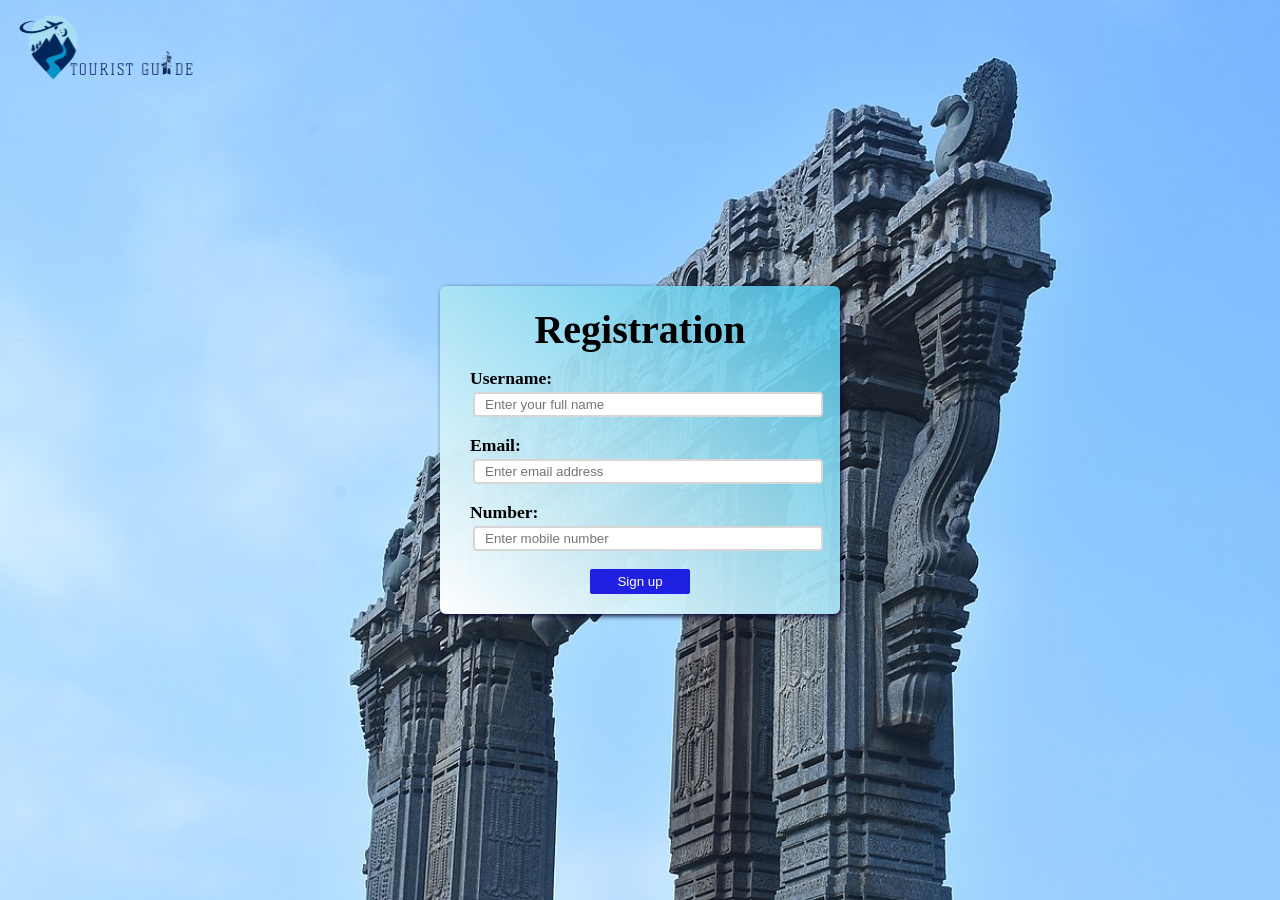
<file: index.html>
<html lang="en">
<head>
    <meta charset="UTF-8">
    <meta name="viewport" content="width=device-width, initial-scale=1.0">
    <title>Login</title>
    <link rel="stylesheet" href="login.css">
</head>
<body>
    <div class="outer-box">     
          
<img src="TOURIST_GUIDE_LOGO.png" alt="My Logo" class="logo">
 
        <div class="inner-box">
             <header class="signup">
                <h1>Registration</h1>
            </header>
            <main class="body">
                <form action="body.html" method="get">
                    <p>
                        <label for="fullname">Username:</label>
                        <input type="text" id="fullname" placeholder="Enter your full name" required>

                    </p>
                        <p>
                        <label for="email">Email:</label>
                        <input type="email" id="email" placeholder="Enter email address" required>
                    </p>
                      <p>
                        <label for="tel">Number:</label>
                        <input type="tel" id="tel" placeholder="Enter mobile number" required>
                    </p>
                                                               
                      <input type="submit" id="submit" value="  Sign up  " >          
                </form>
            </main>
        </div>
    </div>
</body>
</html>
</file>
<file: login.css>
*{
    padding: 0%;
    margin: 0%;
    box-sizing: border-box;
}

.outer-box{
    width: 100vw;
    height: 100vh;
    background-image: url("kala.jpg");
    border-image-width: 100vw;
    background-size: cover;
    background-repeat:no-repeat ;

}
  .logo{
    position: absolute;
    top: 10px;
    left : 10px;
    width: 200px;
    height: 80px;
   }


.inner-box{
    width:400px;
    margin: 0 auto;
    position:relative;
    top:50%;
    transform: translateY(-50%);
    padding: 20px 30px;
    background: linear-gradient(to top right,#ffffffff,#4bc4e8e1);
    border-radius: 6px;
    text-align: center; 
    box-shadow: 2px 2px 5px #090935f4 ;
    z-index: 2;
}

  h1{
    font-size: 2.5rem;
    margin: 0 0 3px 0;
    
}  
 
  .body p {
    margin: 15px 0;
    font-size: 1.1rem;
    max-width: 1px;
    font-weight: 700;
}
.body p input{
    margin: 3px;
    width: 350px;
    height: 25px;
    padding: 10px;
    border: 2px solid #cccc;
    border-radius: 4px;      
}

 #submit{
    width: 100px;
    height: 25px;
    background-color: #1818e1f4;
    border-radius: 2px;
    color: white;
    cursor: pointer;
    border: none;
}  

 #submit:hover{
    background-color: #e9eef8f2;
    color: rgb(13, 145, 189);
    border: 2px solid rgb(13, 145, 189);
    border-radius: 3px;
 }
</file>
